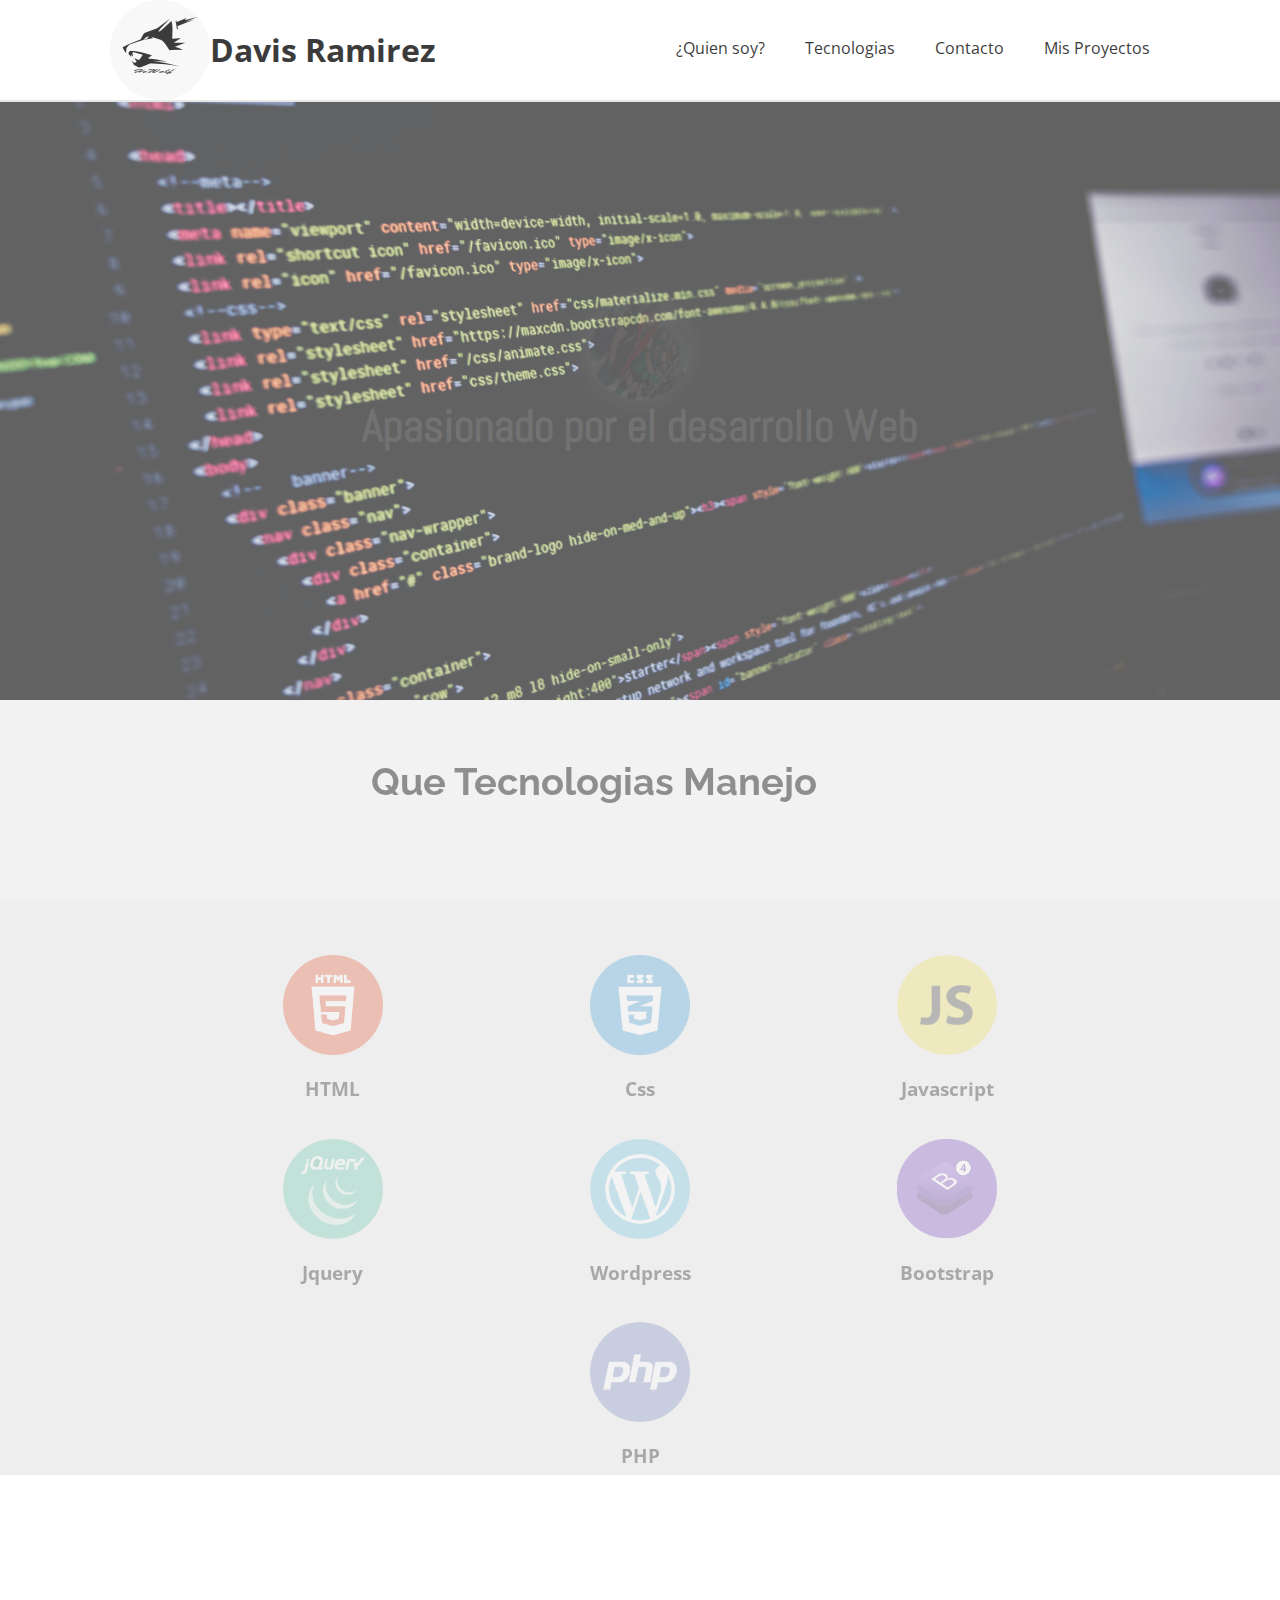
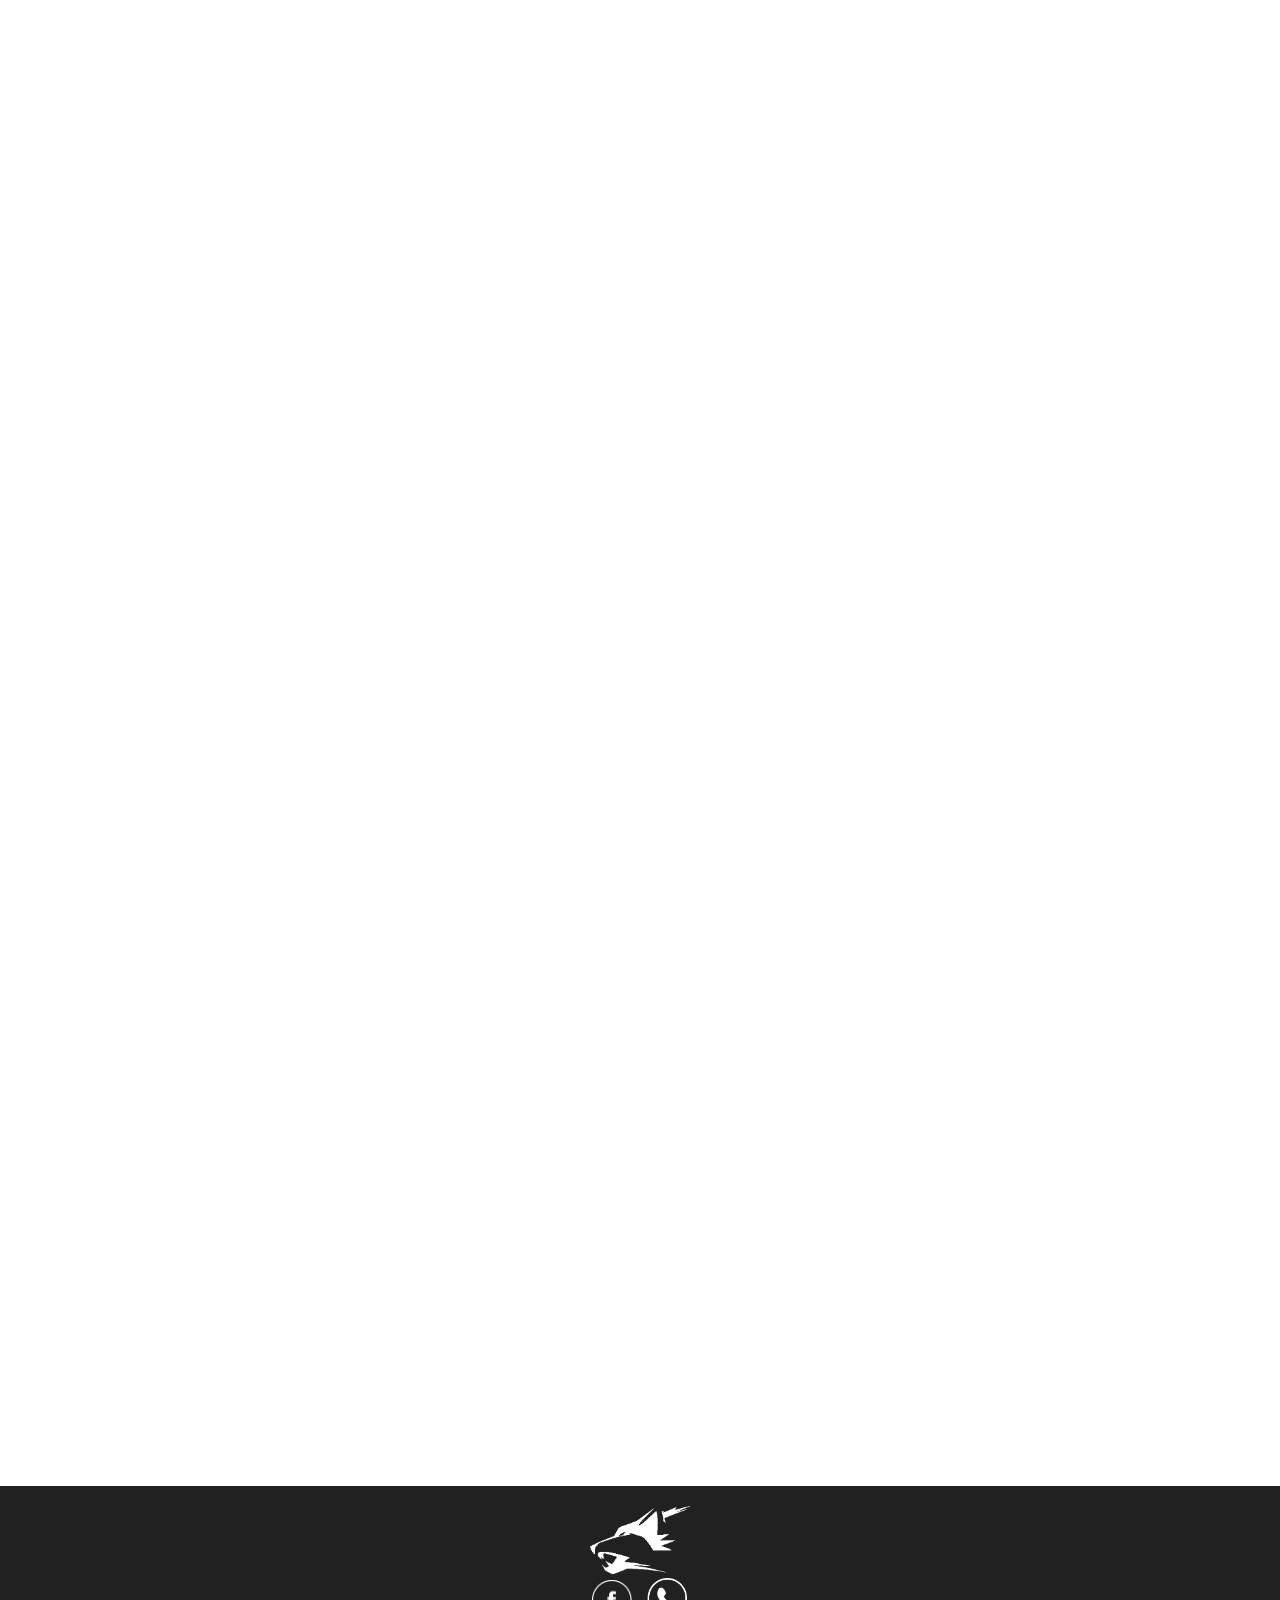
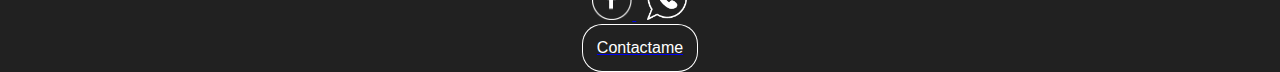
<file: index.html>
<!DOCTYPE html>
<html lang="en">

<head>
    <meta charset="UTF-8">
    <meta name="viewport" content="width=device-width, initial-scale=1.0">
    <meta http-equiv="X-UA-Compatible" content="ie=edge">
    <meta name="title" content="Davis Ramirez , Davis Ramirez yk - Diseñador WEB,Desarrollo WEB">
    <meta name="description" content="soy davis ramirez davis ramirez yk y este es mi portafolio personal, donde muestro mis habilidades para el diseños web y desarrollo web,pagina web oficial de davis ramirez yk davis ramirez">
    <meta name="keywords" content="davisramirezyk,davisramirez,diseño web,desarrollo web,desarrollador front-end,freelancer,desarrollo web cali">
    <meta name="author" content="Davis Ramirez yk">
    <link rel="shorcut icon" type="image" href="img/logo.ico">
    <link rel="stylesheet" href="css/normalize.css">
    <link rel="stylesheet" href="css/styleindex.css">
    <link rel="stylesheet" href="css/sweetalert.css">
    <title>Davis Ramirez - Diseñador y Desarrollador WEB Davis Ramirez yk</title>
    <script src="js/jquery-3.1.0.min.js"></script>
    <script src="js/main.js"></script>
    <script src="js/up.js"></script>
    <script src="js/sweetalert.min.js"></script>
    <script src="js/form.js"></script>
    <script src="js/smooth-scroll.min.js"></script>
    <script src="js/eskju.jquery.scrollflow.js"></script>
    <script>
        var scroll = new SmoothScroll('a[href*="#"]', {
            // Selectors
            ignore: '[data-scroll-ignore]', // Selector for links to ignore (must be a valid CSS selector)
            header: null, // Selector for fixed headers (must be a valid CSS selector)

            // Speed & Easing
            speed: 1300, // Integer. How fast to complete the scroll in milliseconds
            offset:100, // Integer or Function returning an integer. How far to offset the scrolling anchor location in pixels
            easing: 'easeInOutCubic', // Easing pattern to use
            customEasing: function (time) { }, // Function. Custom easing pattern

            // Callback API
            before: function () { }, // Callback to run before scroll
            after: function () { } // Callback to run after scroll
        });

        $(window).on('load', function() { // makes sure the whole site is loaded 
  $('#status').fadeOut(); // will first fade out the loading animation 
  $('#preloader').delay(350).fadeOut('slow'); // will fade out the white DIV that covers the website. 
  $('body').delay(350).css({'overflow':'visible'});
});

    </script>
    
    <!-- Smartsupp Live Chat script -->
<script type="text/javascript">
var _smartsupp = _smartsupp || {};
_smartsupp.key = '014c4790040fe61cc81b191eb0b494913fa66707';
window.smartsupp||(function(d) {
  var s,c,o=smartsupp=function(){ o._.push(arguments)};o._=[];
  s=d.getElementsByTagName('script')[0];c=d.createElement('script');
  c.type='text/javascript';c.charset='utf-8';c.async=true;
  c.src='https://www.smartsuppchat.com/loader.js?';s.parentNode.insertBefore(c,s);
})(document);
</script>

</head>

<body>
        <div id="preloader">
                <div id="status">&nbsp;</div>
              </div>
              
<div id="sfc7agluycktrdpw6ccpfu491xa2j5p1qgx"></div>
<script type="text/javascript" src="https://counter9.freecounter.ovh/private/counter.js?c=7agluycktrdpw6ccpfu491xa2j5p1qgx&down=async" async></script>
<style>
    #sfc7agluycktrdpw6ccpfu491xa2j5p1qgx{
     height:0px;   
    }
    
</style>

              
    <!--Boton Ir Hacia Arriba-->
    <div id="ir-arriba" class="btn-ir-arriba"></div>

    

    <header>
        <!--Logo Y Nombre-->
        <div class="nombre-y-logo">
            <img src="img/logo.jpg" alt="logodavisramirezyk">
            <h1>Davis Ramirez</h1>
        </div>

        <!--Menu Navegacion-->
        <nav>
            <ul>
                <li>
                    <a data-scroll href="#acercademi">¿Quien soy?</a>
                </li>
                <li>
                    <a data-scroll href="#tecno">Tecnologias</a>
                </li>
                <li>
                    <a data-scroll href="#contacto">Contacto</a>
                </li>
                <li>
                    <a data-scroll href="#projects">Mis Proyectos</a>
                </li>
            </ul>
        </nav>
    </header>


    <main>
            <div class="relleno">

                </div>
        <!-- Contenedor Con Imagen Principal De Apertura-->
        <div class="apertura">
            <div class="contenedor-texto" id="aparecertexto">
                
            <div class="texto-principal">
                <div class="imagen-icon">
                    <img src="img/davis.jpg" alt="">
                </div>
                    <h2 >Apasionado por el desarrollo Web</h2>
            </div>
            </div>
            <img src="img/Desarrollo-web.jpg" alt="" height="600px">
        
        </div>

        <!--TECNOLOGIAS-->

        <!--Contenedor Principal Tecnologias-->
        <div class="main-tecno" id="tecno">
            <!--Frase Apertura-->
            <div class="texto-tecno">
                <h2 class="scrollflow -slide-right -opacity" >Que Tecnologias Manejo</h2>
            </div>

            <!--Contenedor Que Agrupa Todos Los Tipos De Tecnologias-->
            <div class="content-tecno scrollflow -slide-top -opacity">

                <!--Primera Tecnologia-->
                <section class="html">
                    <img src="img/html.png" alt="" width="100">
                    <H3>HTML</H3>
                </section>

                <!--Segunda Tecnologia-->
                <section class="css">
                    <img src="img/css.png" alt="" width="100">
                    <H3>Css</H3>
                </section>

                <!--Tercera Tecnologia-->
                <section class="js">
                    <img src="img/js.png" alt="" width="100">
                    <H3>Javascript</H3>
                </section>

                <!--Cuarta Tecnologia-->
                <section class="jquery">
                    <img src="img/jquery.png" alt="" width="100">
                    <H3>Jquery</H3>
                </section>

                <!--Quinta Tecnologia-->
                <section class="wordpress">
                    <img src="img/wp.png" alt="" width="100">
                    <H3>Wordpress</H3>
                </section>

                <!--Sexta Tecnologia-->
                <section class="bootstrap">
                    <img src="img/boot.png" alt="" width="100">
                    <H3>Bootstrap</H3>
                </section>

                <!--Septima Tecnologia-->
                <section class="php">
                    <img src="img/php.png" alt="" width="100">
                    <H3>PHP</H3>
                </section>
            </div>
        </div>

        <!--ACERCA DE MI-->

        <!--Contenedor Principal Acerca De Mi-->
        <div class="main-acercademi scrollflow -slide-right -opacity" id="acercademi">

            <!--Seccion Acerca De Mi-->
            <section class="content-acercademi">
                <article>
                    <h2>Acerca de mi</h2>
                    <div class="descripcion">
                    <p>Mi nombre es <strong>davis santiago ramirez diaz</strong> soy aprendiz sena del programa ADSI en donde desarrolle
                        <b>habilidades</b> y
                        <b> capacidades</b>
                        para el
                        <strong style="color:red;">diseño</strong> y
                        <strong style="color:red;">desarrollo web</strong>.Soy amante a la tecnologia e informatica, Me gusta ir en busca de nuevas
                        <b> ideas</b> que permitan dar solucion a las necesidades de las personas.</p>
                    </div>
                </article>

                <!--Seccion Redes Sociales,Contacto De Acerca De Mi-->
                <div class="social-media">
                    <a href="https://www.facebook.com/davissantiago.ramirezdiaz" target="_blank">
                        <img src="img/fe.png" alt="" width="50">
                    </a>
                    <a href="https://api.whatsapp.com/send?phone=573008165981">
                        <img src="img/wat.png" target="_blank" alt="" width="50">
                    </a>

                    <a href="mailto:davisantiagoramirezdiaz@gmail.com">
                        <img src="img/sd.png" target="_blank" alt="" width="50">
                    </a>
                </div>
            </section>
        </div>

        <!--FORMULARIO DE CONTACTO-->

        <!--Seccion Principal Formulario de Contacto-->
        <section class="main-formulario content-tecno scrollflow -slide-top -opacity" id="contacto">
            <div class="text-form" >
                <h2>Formulario de contacto</h2>
            </div>
            <!--Seccion Formulario-->
            <form action="mail.php" method="post">
                <input type="text" name="nombre" id="nombre" placeholder="Nombre">
                <input type="email" id="correo" name="correo" placeholder="Correo" required>
                <textarea type="text" id="mensaje" name="mensaje" placeholder="Mensaje" required></textarea>
                <input type="submit" value="Enviar" onclick="return validar_form()">
            </form>
        </section>

        <!--MIS PROYECTOS-->

        <!--Contenedor Principal Mis proyectos-->
        <div class="mainprojects" id="projects">
            <!--Contenedor Imagen.gif Del Programador-->
            <div class="content-developer">
                <img class="scrollflow -slide-right -opacity" src="img/8-iloveimg-cropped-iloveimg-cropped.gif" alt="" width="">
            </div>
            <!--Session Principal Mis Proyectos-->
            <section class="content-projects scrollflow -slide-top -opacity">
                <!--Texto de Apertura-->
                <article class="texto-projects">
                    <h2>Mis proyectos</h2>
                </article>
                <!--Contenedor con los tipos Proyectos-->
                <div class="projects">
                    <div class="rel-ab1">
                        <a href="http://senadsibeta.comli.com/" target="_blank">
                            <img src="img/senadsi.PNG" alt="">
                        </a>
                    </div>
                    <div class="rel-ab2">
                        <a href="https://senadsi120.000webhostapp.com/index.html" target="_blank">
                            <img src="img/aves.PNG" alt="">
                        </a>
                    </div>
                    <div class="rel-ab3">
                        <a href="http://davis-piinducol.000webhostapp.com/" target="_blank">
                            <img src="img/pinducol.PNG" alt="">
                        </a>
                    </div>
                </div>
            </section>
        </div>

        <!--PIE DE PAGINA-->

        <footer>
            <!--Contenedor Con El Logo-->
            <div class="footerlogo">
                <img src="img/logo2.png" alt="" width="100">
            </div>
            <!--Contenedor Con Las Redes Sociales-->
            <div class="social-media-footer">
                <a href="https://www.facebook.com/davissantiago.ramirezdiaz" target="_blank">
                    <img src="img/Facebook.png" alt="" width="40">
                </a>
                <a href="https://api.whatsapp.com/send?phone=573008165981">
                    <img src="img/wa.png" alt="" width="40"> </a>
                    <a href="https://api.whatsapp.com/send?phone=573008165981" target="_blank"><button>Contactame</button></a>
            </div>

        </footer>

    </main>

</body>

</html>
</file>
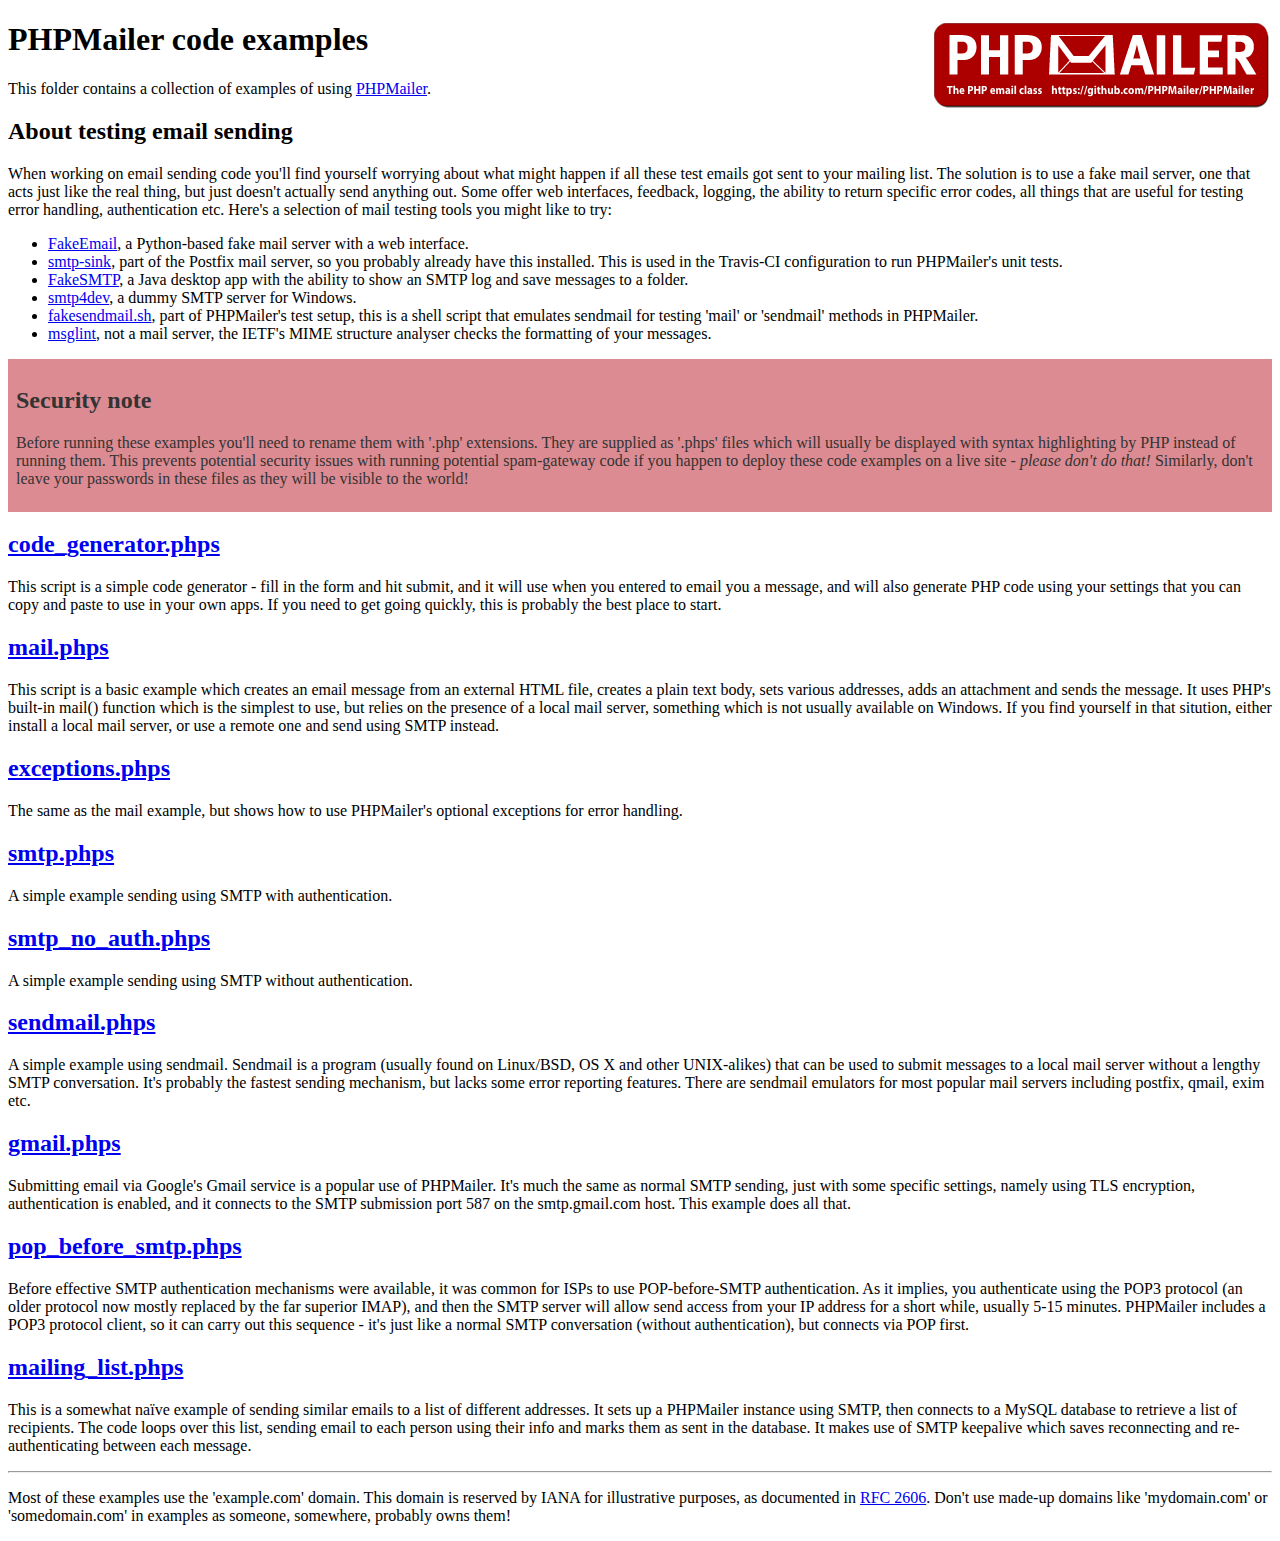
<file: PHPMailer/examples/index.html>
<!DOCTYPE html>
<html>
<head>
	<meta http-equiv="Content-Type" content="text/html; charset=utf-8" />
	<title>PHPMailer Examples</title>
</head>
<body>
<h1>PHPMailer code examples<a href="https://github.com/PHPMailer/PHPMailer"><img src="images/phpmailer.png" style="float:right; border:0;" alt="PHPMailer logo"></a></h1>
<p>This folder contains a collection of examples of using <a href="https://github.com/PHPMailer/PHPMailer">PHPMailer</a>.</p>
<h2>About testing email sending</h2>
<p>When working on email sending code you'll find yourself worrying about what might happen if all these test emails got sent to your mailing list. The solution is to use a fake mail server, one that acts just like the real thing, but just doesn't actually send anything out. Some offer web interfaces, feedback, logging, the ability to return specific error codes, all things that are useful for testing error handling, authentication etc. Here's a selection of mail testing tools you might like to try:</p>
<ul>
  <li><a href="https://github.com/isotoma/FakeEmail">FakeEmail</a>, a Python-based fake mail server with a web interface.</li>
  <li><a href="http://www.postfix.org/smtp-sink.1.html">smtp-sink</a>, part of the Postfix mail server, so you probably already have this installed. This is used in the Travis-CI configuration to run PHPMailer's unit tests.</li>
  <li><a href="https://github.com/Nilhcem/FakeSMTP">FakeSMTP</a>, a Java desktop app with the ability to show an SMTP log and save messages to a folder.</li>
  <li><a href="http://smtp4dev.codeplex.com">smtp4dev</a>, a dummy SMTP server for Windows.</li>
  <li><a href="https://github.com/PHPMailer/PHPMailer/blob/master/test/fakesendmail.sh">fakesendmail.sh</a>, part of PHPMailer's test setup, this is a shell script that emulates sendmail for testing 'mail' or 'sendmail' methods in PHPMailer.</li>
  <li><a href="http://tools.ietf.org/tools/msglint/">msglint</a>, not a mail server, the IETF's MIME structure analyser checks the formatting of your messages.</li>
</ul>
<div style="padding: 8px; color: #333333; background-color: #dc8b92">
<h2>Security note</h2>
<p>Before running these examples you'll need to rename them with '.php' extensions. They are supplied as '.phps' files which will usually be displayed with syntax highlighting by PHP instead of running them. This prevents potential security issues with running potential spam-gateway code if you happen to deploy these code examples on a live site - <em>please don't do that!</em> Similarly, don't leave your passwords in these files as they will be visible to the world!</p>
</div>
<h2><a href="code_generator.phps">code_generator.phps</a></h2>
<p>This script is a simple code generator - fill in the form and hit submit, and it will use when you entered to email you a message, and will also generate PHP code using your settings that you can copy and paste to use in your own apps. If you need to get going quickly, this is probably the best place to start.</p>
<h2><a href="mail.phps">mail.phps</a></h2>
<p>This script is a basic example which creates an email message from an external HTML file, creates a plain text body, sets various addresses, adds an attachment and sends the message. It uses PHP's built-in mail() function which is the simplest to use, but relies on the presence of a local mail server, something which is not usually available on Windows. If you find yourself in that sitution, either install a local mail server, or use a remote one and send using SMTP instead.</p>
<h2><a href="exceptions.phps">exceptions.phps</a></h2>
<p>The same as the mail example, but shows how to use PHPMailer's optional exceptions for error handling.</p>
<h2><a href="smtp.phps">smtp.phps</a></h2>
<p>A simple example sending using SMTP with authentication.</p>
<h2><a href="smtp_no_auth.phps">smtp_no_auth.phps</a></h2>
<p>A simple example sending using SMTP without authentication.</p>
<h2><a href="sendmail.phps">sendmail.phps</a></h2>
<p>A simple example using sendmail. Sendmail is a program (usually found on Linux/BSD, OS X and other UNIX-alikes) that can be used to submit messages to a local mail server without a lengthy SMTP conversation. It's probably the fastest sending mechanism, but lacks some error reporting features. There are sendmail emulators for most popular mail servers including postfix, qmail, exim etc.</p>
<h2><a href="gmail.phps">gmail.phps</a></h2>
<p>Submitting email via Google's Gmail service is a popular use of PHPMailer. It's much the same as normal SMTP sending, just with some specific settings, namely using TLS encryption, authentication is enabled, and it connects to the SMTP submission port 587 on the smtp.gmail.com host. This example does all that.</p>
<h2><a href="pop_before_smtp.phps">pop_before_smtp.phps</a></h2>
<p>Before effective SMTP authentication mechanisms were available, it was common for ISPs to use POP-before-SMTP authentication. As it implies, you authenticate using the POP3 protocol (an older protocol now mostly replaced by the far superior IMAP), and then the SMTP server will allow send access from your IP address for a short while, usually 5-15 minutes. PHPMailer includes a POP3 protocol client, so it can carry out this sequence - it's just like a normal SMTP conversation (without authentication), but connects via POP first.</p>
<h2><a href="mailing_list.phps">mailing_list.phps</a></h2>
<p>This is a somewhat naïve example of sending similar emails to a list of different addresses. It sets up a PHPMailer instance using SMTP, then connects to a MySQL database to retrieve a list of recipients. The code loops over this list, sending email to each person using their info and marks them as sent in the database. It makes use of SMTP keepalive which saves reconnecting and re-authenticating between each message.</p>
<hr>
<p>Most of these examples use the 'example.com' domain. This domain is reserved by IANA for illustrative purposes, as documented in <a href="http://tools.ietf.org/html/rfc2606">RFC 2606</a>. Don't use made-up domains like 'mydomain.com' or 'somedomain.com' in examples as someone, somewhere, probably owns them!</p>
</body>
</html>
</file>
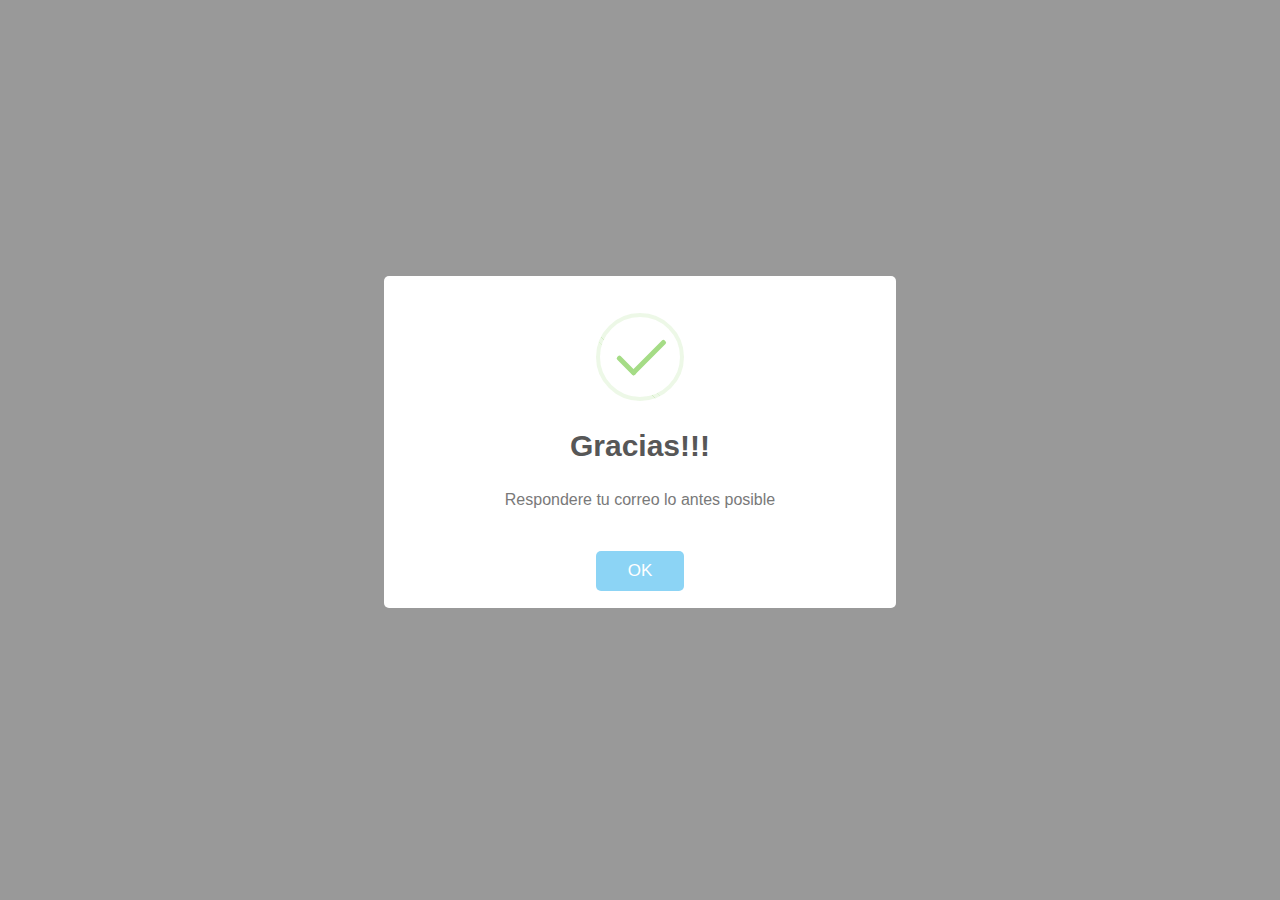
<file: Mensaje.html>
<!DOCTYPE html>
<html lang="en">
<head>
    <meta charset="UTF-8">
    <meta name="viewport" content="width=device-width, initial-scale=1.0">
    <meta http-equiv="X-UA-Compatible" content="ie=edge">
    <link rel="stylesheet" type="text/css" href="css/sweetalert.css">
<script type="text/javascript"  src="js/sweetalert.min.js"></script>
    <title>Envio exitoso</title>

</head>
<body>
        <script type="text/javascript">
	
            swal('Gracias!!!','Respondere tu correo lo antes posible','success');
        </script>
        
        <script type="text/javascript">
        function redireccionar(){
          window.location="index.html";
        } 
        setTimeout ("redireccionar()", 2000); //tiempo expresado en milisegundos
        </script>
</body>
</html>
</file>
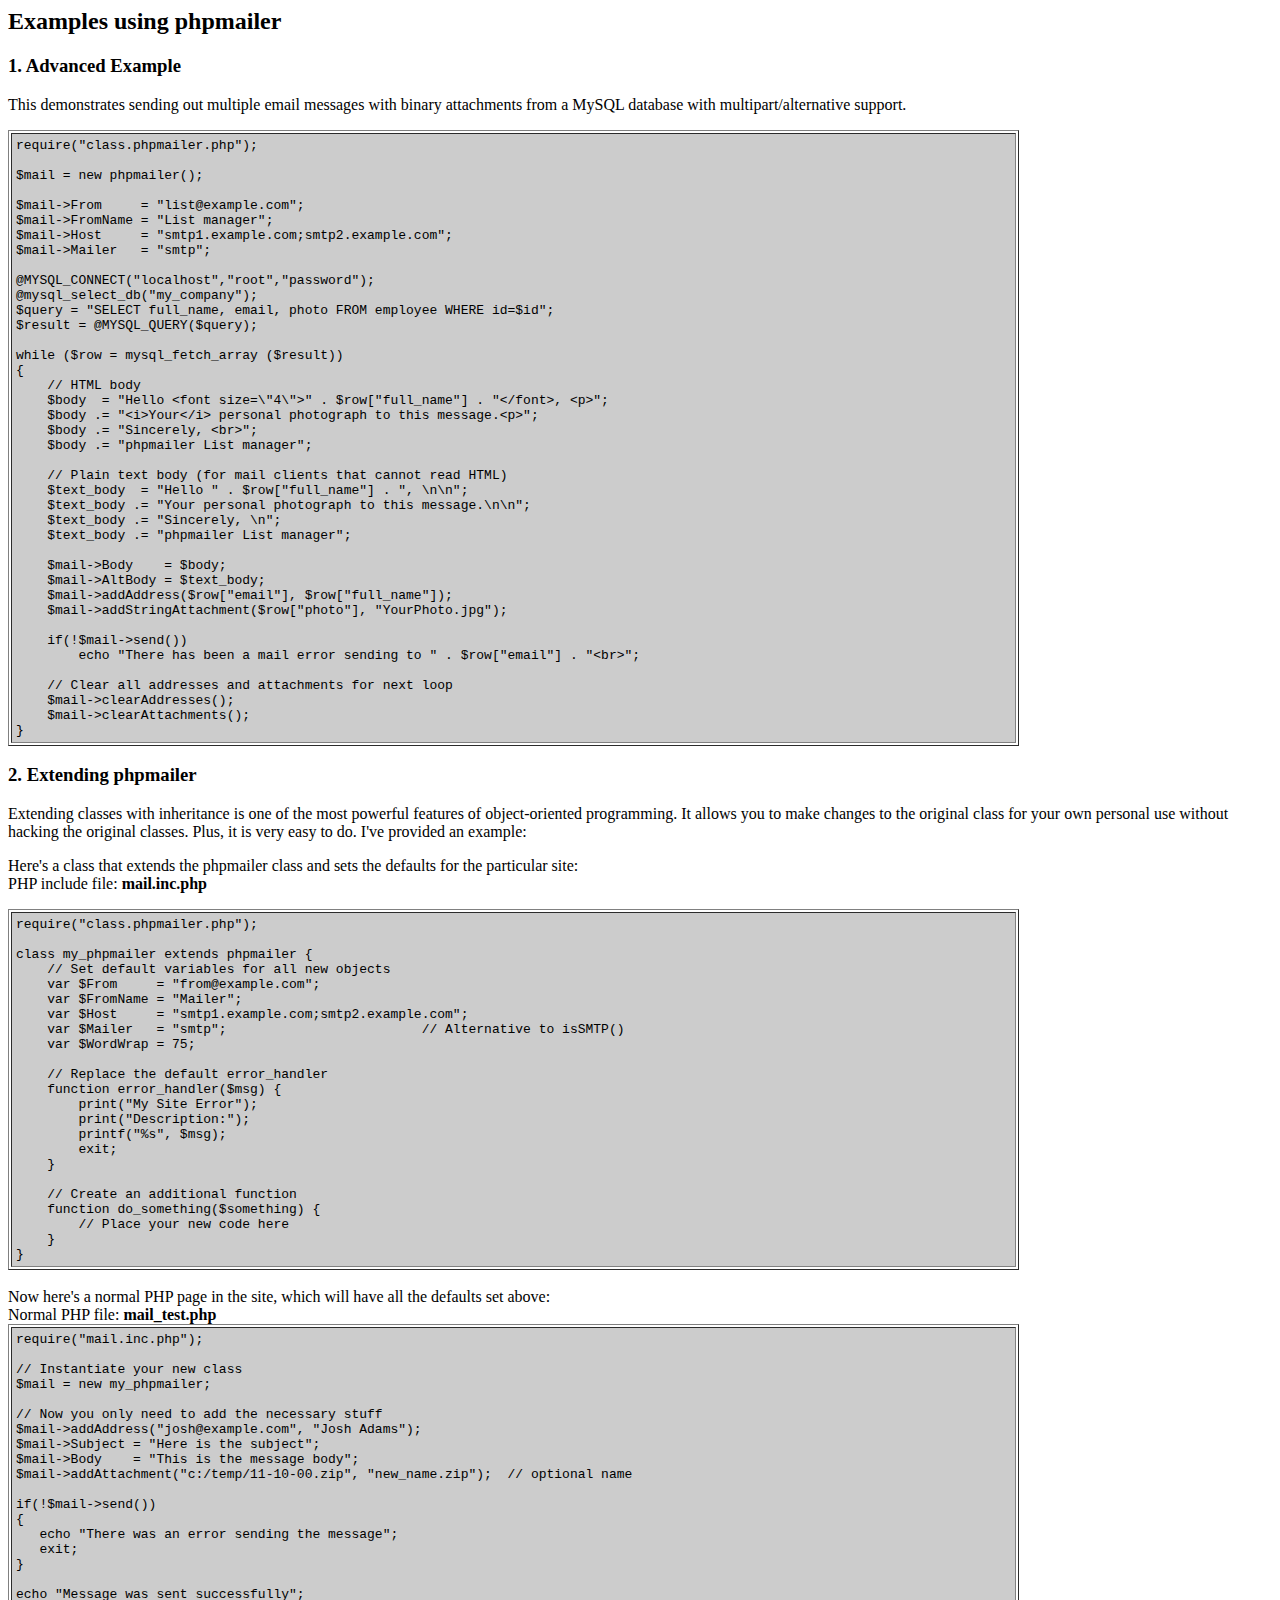
<file: PHPMailer/docs/extending.html>
<html>
<head>
<title>Examples using phpmailer</title>
</head>

<body bgcolor="#FFFFFF">

<h2>Examples using phpmailer</h2>

<h3>1. Advanced Example</h3>
<p>

This demonstrates sending out multiple email messages with binary attachments
from a MySQL database with multipart/alternative support.<p>
<table cellpadding="4" border="1" width="80%">
<tr>
<td bgcolor="#CCCCCC">
<pre>
require("class.phpmailer.php");

$mail = new phpmailer();

$mail->From     = "list@example.com";
$mail->FromName = "List manager";
$mail->Host     = "smtp1.example.com;smtp2.example.com";
$mail->Mailer   = "smtp";

@MYSQL_CONNECT("localhost","root","password");
@mysql_select_db("my_company");
$query = "SELECT full_name, email, photo FROM employee WHERE id=$id";
$result = @MYSQL_QUERY($query);

while ($row = mysql_fetch_array ($result))
{
    // HTML body
    $body  = "Hello &lt;font size=\"4\"&gt;" . $row["full_name"] . "&lt;/font&gt;, &lt;p&gt;";
    $body .= "&lt;i&gt;Your&lt;/i&gt; personal photograph to this message.&lt;p&gt;";
    $body .= "Sincerely, &lt;br&gt;";
    $body .= "phpmailer List manager";

    // Plain text body (for mail clients that cannot read HTML)
    $text_body  = "Hello " . $row["full_name"] . ", \n\n";
    $text_body .= "Your personal photograph to this message.\n\n";
    $text_body .= "Sincerely, \n";
    $text_body .= "phpmailer List manager";

    $mail->Body    = $body;
    $mail->AltBody = $text_body;
    $mail->addAddress($row["email"], $row["full_name"]);
    $mail->addStringAttachment($row["photo"], "YourPhoto.jpg");

    if(!$mail->send())
        echo "There has been a mail error sending to " . $row["email"] . "&lt;br&gt;";

    // Clear all addresses and attachments for next loop
    $mail->clearAddresses();
    $mail->clearAttachments();
}
</pre>
</td>
</tr>
</table>
<p>

<h3>2. Extending phpmailer</h3>
<p>

Extending classes with inheritance is one of the most
powerful features of object-oriented
programming.  It allows you to make changes to the
original class for your
own personal use without hacking the original
classes.  Plus, it is very
easy to do. I've provided an example:

<p>
Here's a class that extends the phpmailer class and sets the defaults
for the particular site:<br>
PHP include file: <b>mail.inc.php</b>
<p>

<table cellpadding="4" border="1" width="80%">
<tr>
<td bgcolor="#CCCCCC">
<pre>
require("class.phpmailer.php");

class my_phpmailer extends phpmailer {
    // Set default variables for all new objects
    var $From     = "from@example.com";
    var $FromName = "Mailer";
    var $Host     = "smtp1.example.com;smtp2.example.com";
    var $Mailer   = "smtp";                         // Alternative to isSMTP()
    var $WordWrap = 75;

    // Replace the default error_handler
    function error_handler($msg) {
        print("My Site Error");
        print("Description:");
        printf("%s", $msg);
        exit;
    }

    // Create an additional function
    function do_something($something) {
        // Place your new code here
    }
}
</pre>
</td>
</tr>
</table>
<br>

Now here's a normal PHP page in the site, which will have all the defaults set above:<br>
Normal PHP file: <b>mail_test.php</b>

<table cellpadding="4" border="1" width="80%">
<tr>
<td bgcolor="#CCCCCC">
<pre>
require("mail.inc.php");

// Instantiate your new class
$mail = new my_phpmailer;

// Now you only need to add the necessary stuff
$mail->addAddress("josh@example.com", "Josh Adams");
$mail->Subject = "Here is the subject";
$mail->Body    = "This is the message body";
$mail->addAttachment("c:/temp/11-10-00.zip", "new_name.zip");  // optional name

if(!$mail->send())
{
   echo "There was an error sending the message";
   exit;
}

echo "Message was sent successfully";
</pre>
</td>
</tr>
</table>
</body>
</html>
</file>
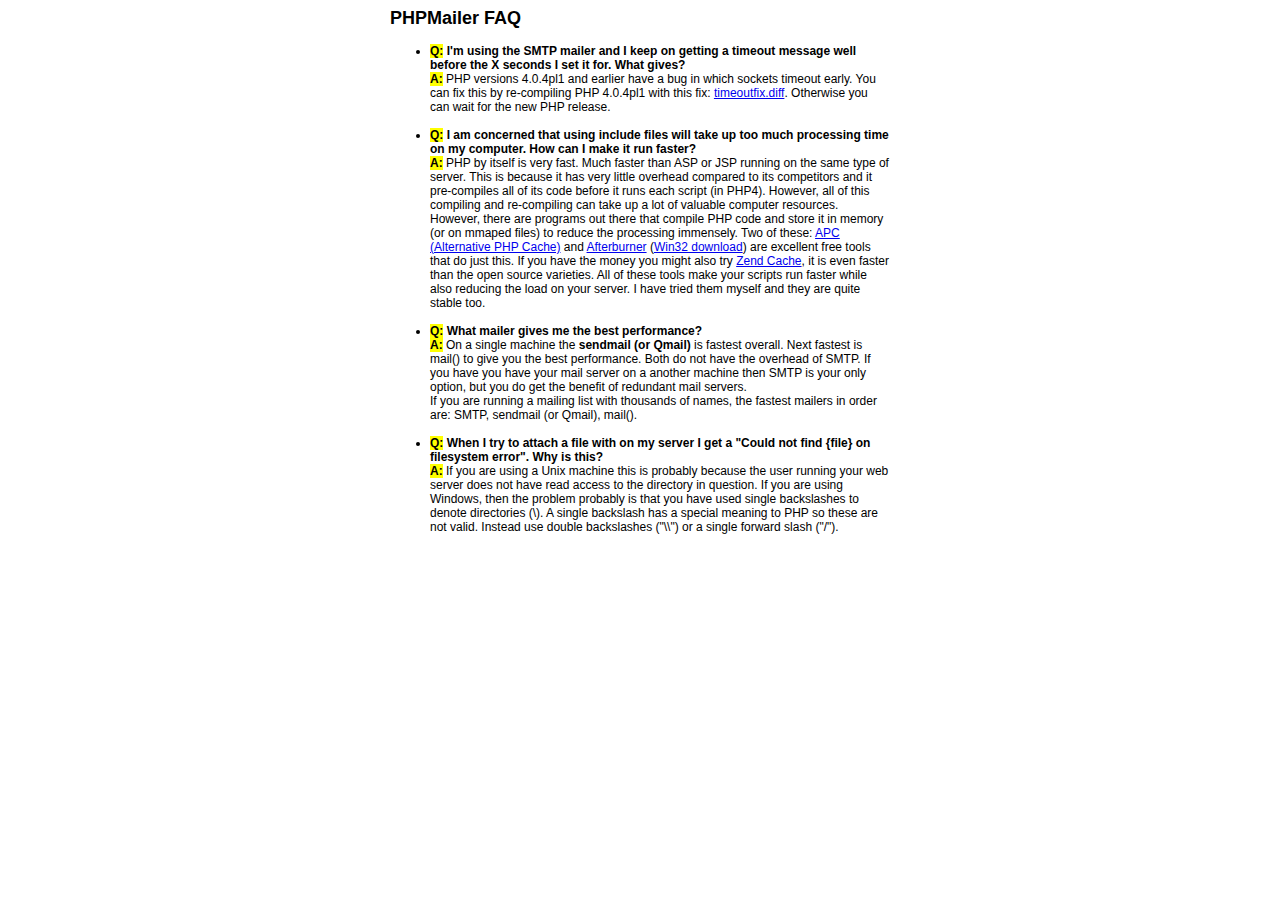
<file: PHPMailer/docs/faq.html>
﻿<html>
<head>
<title>PHPMailer FAQ</title>
<style>
body, p {
  font-family: Arial, Helvetica, sans-serif;
  font-size: 12px;
}
div.width {
  width: 500px;
  text-align: left;
}
</style>
</head>
<body bgcolor="#FFFFFF">
<center>
<div class="width">
<h2>PHPMailer FAQ</h2>
<ul>

  <li><b style="background-color: #FFFF00">Q:</b> <b>I&#039;m using the SMTP mailer and I keep on getting a timeout message
  well before the X seconds I set it for.  What gives?</b><br />
  <b style="background-color: #FFFF00">A:</b> PHP versions 4.0.4pl1 and earlier have a bug in which sockets timeout
  early.  You can fix this by re-compiling PHP 4.0.4pl1 with this fix:
  <a href="timeoutfix.diff">timeoutfix.diff</a>. Otherwise you can wait for the new PHP release.<br /><br /></li>

  <li><b style="background-color: #FFFF00">Q:</b> <b>I am concerned that using include files will take up too much
  processing time on my computer.  How can I make it run faster?</b><br />
  <b style="background-color: #FFFF00">A:</b>  PHP by itself is very fast.  Much faster than ASP or JSP running on
  the same type of server.  This is because it has very little overhead compared
  to its competitors and it pre-compiles all of
  its code before it runs each script (in PHP4).  However, all of
  this compiling and re-compiling can take up a lot of valuable
  computer resources.  However, there are programs out there that compile
  PHP code and store it in memory (or on mmaped files) to reduce the
  processing immensely.  Two of these: <a href="http://apc.communityconnect.com">APC
  (Alternative PHP Cache)</a> and <a href="http://bwcache.bware.it/index.htm">Afterburner</a>
  (<a href="http://www.mm4.de/php4win/mod_php4_win32/">Win32 download</a>)
  are excellent free tools that do just this.  If you have the money
  you might also try <a href="http://www.zend.com">Zend Cache</a>, it is
  even faster than the open source varieties.  All of these tools make your
  scripts run faster while also reducing the load on your server. I have tried
  them myself and they are quite stable too.<br /><br /></li>

  <li><b style="background-color: #FFFF00">Q:</b> <b>What mailer gives me the best performance?</b><br />
  <b style="background-color: #FFFF00">A:</b> On a single machine the <b>sendmail (or Qmail)</b> is fastest overall.
  Next fastest is mail() to give you the best performance. Both do not have the overhead of SMTP.
  If you have you have your mail server on a another machine then
  SMTP is your only option, but you do get the benefit of redundant mail servers.<br />
  If you are running a mailing list with thousands of names, the fastest mailers in order are: SMTP, sendmail (or Qmail), mail().<br /><br /></li>

  <li><b style="background-color: #FFFF00">Q:</b> <b>When I try to attach a file with on my server I get a
  "Could not find {file} on filesystem error".  Why is this?</b><br />
  <b style="background-color: #FFFF00">A:</b> If you are using a Unix machine this is probably because the user
  running your web server does not have read access to the directory in question.  If you are using Windows,
  then the problem probably is that you have used single backslashes to denote directories (\).
  A single backslash has a special meaning to PHP so these are not
  valid.  Instead use double backslashes ("\\") or a single forward
  slash ("/").<br /><br /></li>

</ul>

</div>
</center>

</body>
</html>
</file>
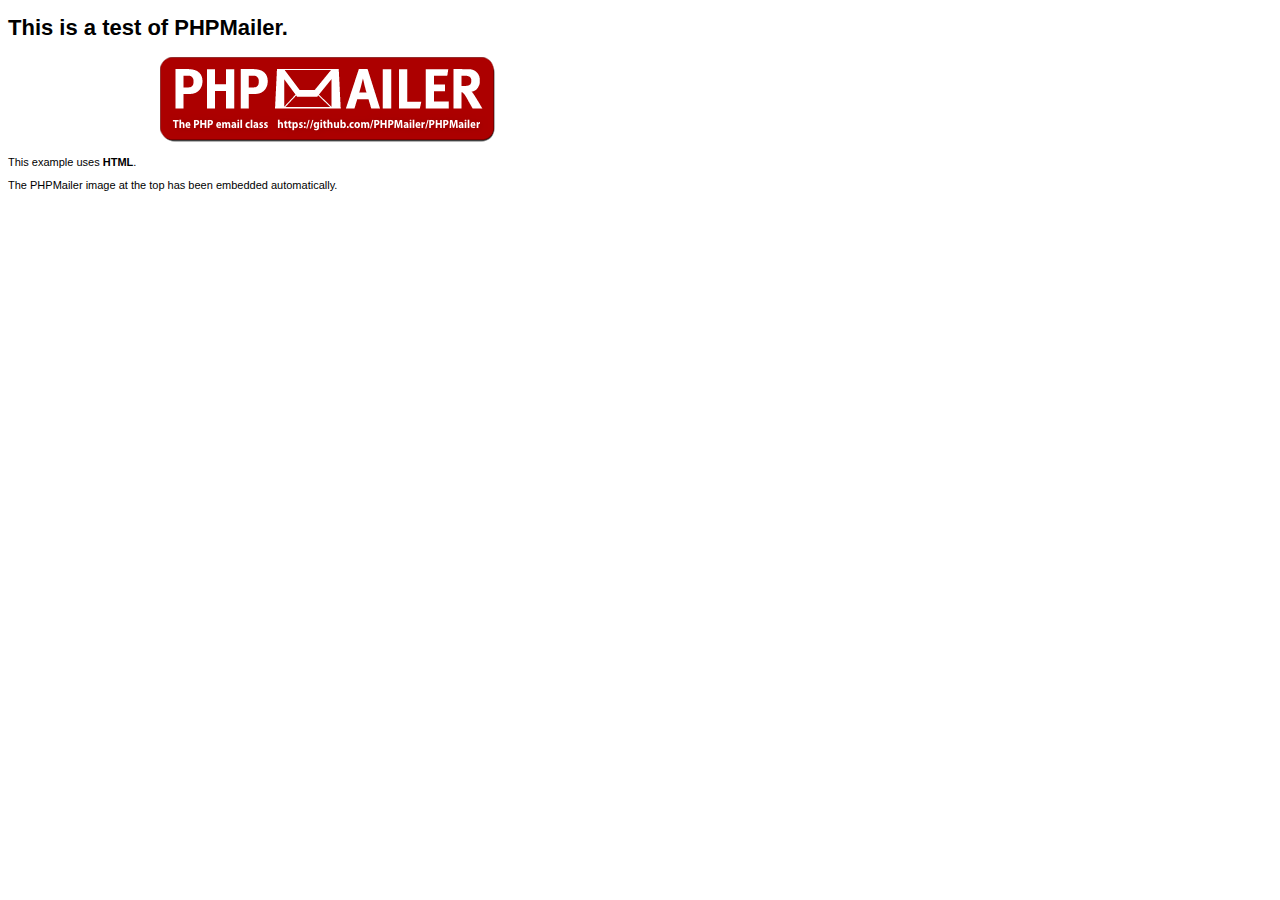
<file: PHPMailer/examples/contents.html>
<!DOCTYPE HTML PUBLIC "-//W3C//DTD HTML 4.01 Transitional//EN" "http://www.w3.org/TR/html4/loose.dtd">
<html>
<head>
  <meta http-equiv="Content-Type" content="text/html; charset=utf-8">
  <title>PHPMailer Test</title>
</head>
<body>
  <div style="width: 640px; font-family: Arial, Helvetica, sans-serif; font-size: 11px;">
    <h1>This is a test of PHPMailer.</h1>
    <div align="center">
      <a href="https://github.com/PHPMailer/PHPMailer/"><img src="images/phpmailer.png" height="90" width="340" alt="PHPMailer rocks"></a>
    </div>
    <p>This example uses <strong>HTML</strong>.</p>
    <p>The PHPMailer image at the top has been embedded automatically.</p>
  </div>
</body>
</html>
</file>
<file: css/styleindex.css>
@import url('https://fonts.googleapis.com/css?family=Open+Sans');
@import url('https://fonts.googleapis.com/css?family=Open+Sans:600');
@import url('https://fonts.googleapis.com/css?family=Raleway:100');
@import url('https://fonts.googleapis.com/css?family=Abel');
/*------BOTON IR HACIA ARRIBA--------*/

/*--------------ABRE--------------*/

#preloader {
    position: fixed;
    top: 0;
    left: 0;
    right: 0;
    bottom: 0;
    background-color: #fff;
    /* change if the mask should have another color then white */
    z-index: 3000;
    /* makes sure it stays on top */
}

#status {
    width: 200px;
    height: 200px;
    position: absolute;
    left: 50%;
    /* centers the loading animation horizontally one the screen */
    top: 50%;
    /* centers the loading animation vertically one the screen */
    background-image: url("../img/pre.gif");
    /* path to your loading animation */
    background-repeat: no-repeat;
    background-position: center;
    margin: -100px 0 0 -100px;
    /* is width and height divided by two */
}

.btn-ir-arriba {
    bottom: 40px;
    right: 0px;
    position: fixed;
    background: url("../img/uo.png");
    width: 70px;
    height: 70px;
    margin: 10px auto;
    background-size: cover;
    cursor: pointer;
   
}


/*--------------CIERRA--------------*/

/*------BOTON IR HACIA ARRIBA--------*/

/*------INFORMACION NUMERO DE CELULAR--------*/

/*--------------ABRE--------------*/

.info-celular {
    position: fixed;
    font-family: 'Open Sans', sans-serif;
    font-size: 12px;
    background: rgba(33, 33, 33, 1);
    color: white;
    border-radius: 0px 22px 22px 0px;
    padding: 10px 4px;
    margin-top: 250px;
    top: 10;
    z-index: 2000;
    text-align: center;
}

/*--------------CIERRA--------------*/

/*------INFORMACION NUMERO DE CELULAR--------*/

/*------MENU DE NAVEGACION--------*/

/*--------------ABRE--------------*/

.nombre-y-logo {
    display: flex;
    flex-wrap: wrap;
}

.nombre-y-logo img {
    width: 100px;
    height: 100px;
    border-radius: 100%;
    margin: 0px;
    padding: 0px;
    vertical-align: top;
}

.nombre-y-logo h1 {
    font-family: 'Open Sans', sans-serif;
    align-self: center;
}

header {
    position: fixed;
    width: 100%;
    top: 0;
    display: flex;
    justify-content: space-around;
    flex-wrap: wrap;
    z-index: 2000;
    background: white;
    border-bottom: 2px solid rgba(224, 224, 224, 1);
}

header nav {
    align-self: center;
}

header nav ul {
    display: flex;
    list-style: none;
    padding: 0px;
    flex-wrap: wrap;
}

header nav ul li {
    padding: 10px;
}

header nav ul li a {
    padding: 10px 10px;
    color: black;
    text-decoration: none;
    font-family: 'Open Sans', sans-serif;
    margin-bottom: 10px;
}
header nav ul li::after{
    display: block;
    content:"";
    width: 0%;
    margin:auto;
    height:2.6px;
    background: red;
    transition: 300ms all;
}
header nav ul li:hover:after{
    display: block;
    content:"";
    width: 45%;
    margin:auto;
    height:2px;

    background: red;

}

/* header nav ul li a:hover {
    border-radius: 25px;
    color: white;
    background: rgba(38, 50, 56, 1);
} */

/*-------------CIERRA-------------*/

/*------MENU DE NAVEGACION--------*/

.relleno {
    height: 100px;
}

/*------IMAGEN DE APERTURA O PRESENTACION--------*/

/*-------------ABRE-------------*/

.apertura {
    width: 100%;
}

.apertura img {
    width: 100%;
    background-attachment: fixed;
    vertical-align: top;
}

.contenedor-texto {
    display: flex;
    justify-content: center;
    position: relative;
    width: 80%;
    margin: 0 auto;
}

.texto-principal {
    margin: 200px auto 0px auto;
    position: absolute;
    text-align: center;
}

.texto-principal h2 {
    margin: 0 auto;
    color: white;
    font-family: 'Abel', sans-serif;
    font-size: 45px;
}

.texto-principal .imagen-icon {
    align-self: center;
    margin: 0 auto;
    text-align: center;
    width: 30%;
}

.texto-principal .imagen-icon img {
    width: 100px;
    height: 100px;
    border-radius: 100%;
    box-shadow: -1px 0px 30px rgba(250, 250, 250, 1);
}

/*-------------CIERRA-------------*/

/*------IMAGEN DE APERTURA O PRESENTACION--------*/

/*------TECNOLOGIAS--------*/

/*-----------ABRE----------*/

.main-tecno {
    display: flex;
    flex-wrap: wrap;
    justify-content: center;
    background: rgba(238, 238, 238, 1);
    padding-bottom: 60px;
}

.main-tecno .texto-tecno {
    font-family: 'Raleway', sans-serif;
    font-size: 25px;
    text-align: center;
    margin: 30px 0px;
}

.main-tecno .content-tecno {
    display: flex;
    width: 80%;
    justify-content: center;
    flex-wrap: wrap;
}

.html, .css, .js, .jquery, .wordpress, .bootstrap, .php {
    box-sizing: content-box;
    margin-top: 20px;
    text-align: center;
    width: 30%;
}

.html h3, .css h3, .js h3, .jquery h3, .wordpress h3, .bootstrap h3, .php h3 {
    font-family: 'Open Sans', sans-serif;
}

/*---------CIERRA---------*/

/*------TECNOLOGIAS--------*/

/*----------ACERCA DE MI-----------*/

/*-------------ABRE-------------*/

.main-acercademi {
    background: url("../img/hola-min.png");
    height: 500px;
    background-position: center center;
    background-repeat: no-repeat;
    background-size: cover;
    display: flex;
    height: auto;
}

.main-acercademi .content-acercademi {
    width: 100%;
    padding: 60px 80px;
    color: rgba(250, 250, 250, 1);
    margin: 80px auto;
}

.main-acercademi .content-acercademi h2 {
    font-family: 'Open Sans', sans-serif;
    font-size: 55px;
    text-shadow: 3px 1px 4px rgba(150, 150, 150, 0.76);
    margin: 0 auto;
}

.main-acercademi .content-acercademi .descripcion {
    width: 50%;
    font-family: 'Open Sans', sans-serif;
    font-size: 18px;
    color: rgba(33, 33, 33, 1);
    text-shadow: 3px 1px 30px rgba(97, 97, 97, 1);
    line-height: 27px;
}

.main-acercademi .content-acercademi .social-media {
    margin-top: 20px;
}

/*-------------CIERRA-------------*/

/*----------ACERCA DE MI-----------*/

/*-------FORMULARIO--------*/

/*--------ABRE--------*/

.main-formulario {
    display: flex;
    margin: 0px auto;
    justify-content: center;
    flex-wrap: wrap;
    width: 90%;
    margin-top: 60px;
}

.main-formulario .text-form {
    font-family: 'Raleway', sans-serif;
    font-size: 20px;
    width: 100%;
    text-align: center;
    margin: 30px auto 50px auto;
}

form {
    width: 60%;
}

form input[type="text"], form input[type="email"] {
    width: 49%;
    box-sizing: border-box;
    margin-bottom: 15px;
    padding: 20px 20px;
    border: 1.5px solid rgba(33, 33, 33, 1);
    border-radius: 5px;
    color: #a4a4a4;
}

form input[type="text"]:focus, form input[type="email"]:focus, form textarea:focus {
    background: rgba(236, 239, 241, 0.4);
    border: 1.5px solid rgba(33, 33, 33, 1);
    color: black;
}

form textarea {
    width: 98.5%;
    box-sizing: border-box;
    margin-bottom: 15px;
    padding: 20px 20px;
    border: 1.5px solid rgba(33, 33, 33, 1);
    border-radius: 5px;
    min-width: 98.5%;
    max-width: 97.5%;
    min-height: 100px;
    max-height: 150px;
    color: #a4a4a4;
}

form input[type="submit"] {
    margin: 0 auto;
    display: block;
    padding: 15px 35px;
    border: none;
    background: rgba(33, 33, 33, 1);
    cursor: pointer;
    color: white;
    transition: 200ms all;
}

form input[type="submit"]:hover {
    box-sizing: border-box;
    background: rgba(0, 0, 0, 0);
    color: rgba(33, 33, 33, 1);
    box-shadow: inset 0 0 0 2px rgba(33, 33, 33, 1);
}

/*---------CIERRA----------*/

/*-------FORMULARIO--------*/

/*-------PIE DE PAGINA-----*/

/*----------Abre-----------*/

footer {
    display: flex;
    flex-direction: column;
    flex-wrap: wrap;
    background: rgba(33, 33, 33, 1);
    height: auto;
}

footer .derechos {
    width: 100%;
    margin-top: 20px;
    text-align: center;
    padding-top: 10px;
    padding-bottom: 10px;
    height: auto;
    background: rgba(38, 50, 56, 1);
    align-self: flex-end;
    font-family: 'Open Sans', sans-serif;
    color: white;
}

.footerlogo {
    margin: 20px auto 0px auto;
}

.footerlogo img {
    text-align: center;
}

.social-media-footer img:first-child {
    margin-left: 9%;
}

.social-media-footer {
    margin: 0 auto;
}

.social-media-footer button {
    display: block;
    margin: auto;
    padding: 15px 15px;
    border: none;
    background: transparent;
    cursor: pointer;
    color: white;
    border-radius: 20px;
    box-shadow: inset 0 0 0 1px white;
}

/*----------Cierra---------*/

/*-------PIE DE PAGINA-----*/

.mainprojects {
    display: flex;
    justify-content: center;
    margin: 120px auto;
    flex-wrap: wrap;
    width: 90%;
}

.content-developer {
    width: 35%;
}

.content-developer img {
    padding-top: 50px;
    width: 100%;
}

.projects {
    display: flex;
    justify-content: space-between;
    width: 90%;
    flex-wrap: wrap;
    margin: 0 auto;
}

.texto-projects h2 {
    font-family: 'Open Sans', sans-serif;
    font-size: 35px;
    text-align: center;
}

.content-projects {
    width: 65%;
    margin: 0 auto;
}

.content-projects img {
    width: 100%;
    height: 150px;
    cursor: pointer;
}

.content-projects .rel-ab1, .content-projects .rel-ab2, .content-projects .rel-ab3 {
    position: relative;
    width: 31%;
}

.content-projects .rel-ab1::before {
    position: absolute;
    bottom: 0;
    text-align: center;
    content: "Senadsi";
    width: 100%;
    height: 40px;
    padding-top: 20px;
    color: white;
    font-weight: bold;
    font-family: 'Open Sans', sans-serif;
    background: rgba(33, 33, 33, 0.4);
    cursor: pointer;
}

.content-projects .rel-ab2::before {
    position: absolute;
    bottom: 0;
    text-align: center;
    content: "Avesmontebello";
    width: 100%;
    height: 40px;
    padding-top: 20px;
    color: white;
    font-weight: bold;
    font-family: 'Open Sans', sans-serif;
    background: rgba(33, 33, 33, 0.5);
    cursor: pointer;
}

.content-projects .rel-ab3::before {
    position: absolute;
    bottom: 0;
    text-align: center;
    content: "Piinducol";
    width: 100%;
    height: 40px;
    padding-top: 20px;
    color: white;
    font-weight: bold;
    font-family: 'Open Sans', sans-serif;
    background: rgba(33, 33, 33, 0.5);
    cursor: pointer;
}

@media (max-width: 878px) {
    header nav {
        width: 100%;
    }
    header nav ul {
        justify-content: center;
        margin-bottom: 10px;
    }
    .content-projects {
        width: 100%;
    }
    .skill1, .skill2, .skill3, .skill4, .skill5, .skill6, .skill7 {
        width: 50%;
    }
    form {
        width: 80%;
    }
    .main-acercademi .content-acercademi .descripcion {
        width: 70%;
    }
    .projects {
        width: 100%;
    }
    .content-developer {
        width: 60%;
    }
    .contenedor-img .rel-ab1, .contenedor-img .rel-ab2, .contenedor-img .rel-ab3 {
        position: relative;
        width: 50%;
    }
    .relleno {
        height: 165px;
    }

    .info-celular {
        position: fixed;
        font-size: 10px;
        background: rgba(33, 33, 33, 1);
        color: white;
        border-radius: 0px 22px 22px 0px;
        padding: 5px 3px;
        bottom:0;
        left: 0;
        z-index: 6000;
        text-align: center;
    }
}

@media (max-width: 702px) {
    .html, .css, .js, .jquery, .wordpress, .bootstrap, .php {
        width: 50%;
    }
}

@media (max-width: 505px) {
    .relleno {
        height: 205px;
    }
}

@media (max-width: 482px) {
    .relleno {
        height: 185px;
    }
    .acercademi .contenido {
        width: 100%;
        padding: 60px 10px;
        color: rgba(250, 250, 250, 1);
    }
    .acercademi .contenido h2 {
        font-size: 45px;
        text-align: center;
    }
    .content-skills .texto-info {
        margin: 0px 0px;
    }
    .content-skills .texto-info h2 {
        margin-top: 150px;
    }
    .content-developer {
        width: 90%;
    }
    .main-acercademi .content-acercademi {
        padding: 10px 20px;
    }
    .main-acercademi .content-acercademi h2 {
        text-align: left;
        font-size: 40px;
    }
    .main-acercademi .content-acercademi .descripcion {
        width: 100%;
        font-size: 16px;
    }
    .main-acercademi .content-acercademi .social-media {
        text-align: center;
    }
    .main-tecno .texto-tecno {
        font-size: 18px;
        margin: 0 auto;
    }
    form {
        width: 100%;
    }
    .main-formulario .text-form {
        font-size: 15px;
    }
    .projects {
        justify-content: space-around;
    }
    .texto-projects h2 {
        font-size: 25px;
    }
    .content-projects .rel-ab1, .content-projects .rel-ab2, .content-projects .rel-ab3 {
        width: 50%;
    }
    .content-projects img {
        height: 110px;
    }
    .content-projects .rel-ab1::before {
        padding-top: 10px;
        height: 20px;
    }
    .content-projects .rel-ab2::before {
        padding-top: 10px;
        height: 20px;
    }
    .content-projects .rel-ab3::before {
        padding-top: 10px;
        height: 20px;
    }
    .main-tecno .content-tecno img {
        width: 50%;
    }
    .apertura img {
        height: 270px;
    }
    .texto-principal {
        margin: 70px auto 0px auto;
        position: absolute;
        text-align: center;
    }
    .texto-principal .imagen-icon img {
        width: 70px;
        height: 70px;
    }
    .texto-principal h2 {
        font-size: 30px;
    }
    .nombre-y-logo img {
        width: 80px;
        height: 80px;
    }
    .nombre-y-logo h1 {
        font-size: 25px;
    }

    .btn-ir-arriba {
        width: 50px;
        height: 50px;
    }

    .info-celular {
    
        top: 10;
    }

    .info-celular img {
      width: 15px;
      height:15px;
    }
}
</file>
<file: css/sweetalert.css>
body.stop-scrolling {
  height: 100%;
  overflow: hidden; }

.sweet-overlay {
  background-color: black;
  /* IE8 */
  -ms-filter: "progid:DXImageTransform.Microsoft.Alpha(Opacity=40)";
  /* IE8 */
  background-color: rgba(0, 0, 0, 0.4);
  position: fixed;
  left: 0;
  right: 0;
  top: 0;
  bottom: 0;
  display: none;
  z-index: 10000; }

.sweet-alert {
  background-color: white;
  font-family: 'Open Sans', 'Helvetica Neue', Helvetica, Arial, sans-serif;
  width: 478px;
  padding: 17px;
  border-radius: 5px;
  text-align: center;
  position: fixed;
  left: 50%;
  top: 50%;
  margin-left: -256px;
  margin-top: -200px;
  overflow: hidden;
  display: none;
  z-index: 99999; }
  @media all and (max-width: 540px) {
    .sweet-alert {
      width: auto;
      margin-left: 0;
      margin-right: 0;
      left: 15px;
      right: 15px; } }
  .sweet-alert h2 {
    color: #575757;
    font-size: 30px;
    text-align: center;
    font-weight: 600;
    text-transform: none;
    position: relative;
    margin: 25px 0;
    padding: 0;
    line-height: 40px;
    display: block; }
  .sweet-alert p {
    color: #797979;
    font-size: 16px;
    text-align: center;
    font-weight: 300;
    position: relative;
    text-align: inherit;
    float: none;
    margin: 0;
    padding: 0;
    line-height: normal; }
  .sweet-alert fieldset {
    border: none;
    position: relative; }
  .sweet-alert .sa-error-container {
    background-color: #f1f1f1;
    margin-left: -17px;
    margin-right: -17px;
    overflow: hidden;
    padding: 0 10px;
    max-height: 0;
    webkit-transition: padding 0.15s, max-height 0.15s;
    transition: padding 0.15s, max-height 0.15s; }
    .sweet-alert .sa-error-container.show {
      padding: 10px 0;
      max-height: 100px;
      webkit-transition: padding 0.2s, max-height 0.2s;
      transition: padding 0.25s, max-height 0.25s; }
    .sweet-alert .sa-error-container .icon {
      display: inline-block;
      width: 24px;
      height: 24px;
      border-radius: 50%;
      background-color: #ea7d7d;
      color: white;
      line-height: 24px;
      text-align: center;
      margin-right: 3px; }
    .sweet-alert .sa-error-container p {
      display: inline-block; }
  .sweet-alert .sa-input-error {
    position: absolute;
    top: 29px;
    right: 26px;
    width: 20px;
    height: 20px;
    opacity: 0;
    -webkit-transform: scale(0.5);
    transform: scale(0.5);
    -webkit-transform-origin: 50% 50%;
    transform-origin: 50% 50%;
    -webkit-transition: all 0.1s;
    transition: all 0.1s; }
    .sweet-alert .sa-input-error::before, .sweet-alert .sa-input-error::after {
      content: "";
      width: 20px;
      height: 6px;
      background-color: #f06e57;
      border-radius: 3px;
      position: absolute;
      top: 50%;
      margin-top: -4px;
      left: 50%;
      margin-left: -9px; }
    .sweet-alert .sa-input-error::before {
      -webkit-transform: rotate(-45deg);
      transform: rotate(-45deg); }
    .sweet-alert .sa-input-error::after {
      -webkit-transform: rotate(45deg);
      transform: rotate(45deg); }
    .sweet-alert .sa-input-error.show {
      opacity: 1;
      -webkit-transform: scale(1);
      transform: scale(1); }
  .sweet-alert input {
    width: 100%;
    box-sizing: border-box;
    border-radius: 3px;
    border: 1px solid #d7d7d7;
    height: 43px;
    margin-top: 10px;
    margin-bottom: 17px;
    font-size: 18px;
    box-shadow: inset 0px 1px 1px rgba(0, 0, 0, 0.06);
    padding: 0 12px;
    display: none;
    -webkit-transition: all 0.3s;
    transition: all 0.3s; }
    .sweet-alert input:focus {
      outline: none;
      box-shadow: 0px 0px 3px #c4e6f5;
      border: 1px solid #b4dbed; }
      .sweet-alert input:focus::-moz-placeholder {
        transition: opacity 0.3s 0.03s ease;
        opacity: 0.5; }
      .sweet-alert input:focus:-ms-input-placeholder {
        transition: opacity 0.3s 0.03s ease;
        opacity: 0.5; }
      .sweet-alert input:focus::-webkit-input-placeholder {
        transition: opacity 0.3s 0.03s ease;
        opacity: 0.5; }
    .sweet-alert input::-moz-placeholder {
      color: #bdbdbd; }
    .sweet-alert input:-ms-input-placeholder {
      color: #bdbdbd; }
    .sweet-alert input::-webkit-input-placeholder {
      color: #bdbdbd; }
  .sweet-alert.show-input input {
    display: block; }
  .sweet-alert .sa-confirm-button-container {
    display: inline-block;
    position: relative; }
  .sweet-alert .la-ball-fall {
    position: absolute;
    left: 50%;
    top: 50%;
    margin-left: -27px;
    margin-top: 4px;
    opacity: 0;
    visibility: hidden; }
  .sweet-alert button {
    background-color: #8CD4F5;
    color: white;
    border: none;
    box-shadow: none;
    font-size: 17px;
    font-weight: 500;
    -webkit-border-radius: 4px;
    border-radius: 5px;
    padding: 10px 32px;
    margin: 26px 5px 0 5px;
    cursor: pointer; }
    .sweet-alert button:focus {
      outline: none;
      box-shadow: 0 0 2px rgba(128, 179, 235, 0.5), inset 0 0 0 1px rgba(0, 0, 0, 0.05); }
    .sweet-alert button:hover {
      background-color: #7ecff4; }
    .sweet-alert button:active {
      background-color: #5dc2f1; }
    .sweet-alert button.cancel {
      background-color: #C1C1C1; }
      .sweet-alert button.cancel:hover {
        background-color: #b9b9b9; }
      .sweet-alert button.cancel:active {
        background-color: #a8a8a8; }
      .sweet-alert button.cancel:focus {
        box-shadow: rgba(197, 205, 211, 0.8) 0px 0px 2px, rgba(0, 0, 0, 0.0470588) 0px 0px 0px 1px inset !important; }
    .sweet-alert button[disabled] {
      opacity: .6;
      cursor: default; }
    .sweet-alert button.confirm[disabled] {
      color: transparent; }
      .sweet-alert button.confirm[disabled] ~ .la-ball-fall {
        opacity: 1;
        visibility: visible;
        transition-delay: 0s; }
    .sweet-alert button::-moz-focus-inner {
      border: 0; }
  .sweet-alert[data-has-cancel-button=false] button {
    box-shadow: none !important; }
  .sweet-alert[data-has-confirm-button=false][data-has-cancel-button=false] {
    padding-bottom: 40px; }
  .sweet-alert .sa-icon {
    width: 80px;
    height: 80px;
    border: 4px solid gray;
    -webkit-border-radius: 40px;
    border-radius: 40px;
    border-radius: 50%;
    margin: 20px auto;
    padding: 0;
    position: relative;
    box-sizing: content-box; }
    .sweet-alert .sa-icon.sa-error {
      border-color: #F27474; }
      .sweet-alert .sa-icon.sa-error .sa-x-mark {
        position: relative;
        display: block; }
      .sweet-alert .sa-icon.sa-error .sa-line {
        position: absolute;
        height: 5px;
        width: 47px;
        background-color: #F27474;
        display: block;
        top: 37px;
        border-radius: 2px; }
        .sweet-alert .sa-icon.sa-error .sa-line.sa-left {
          -webkit-transform: rotate(45deg);
          transform: rotate(45deg);
          left: 17px; }
        .sweet-alert .sa-icon.sa-error .sa-line.sa-right {
          -webkit-transform: rotate(-45deg);
          transform: rotate(-45deg);
          right: 16px; }
    .sweet-alert .sa-icon.sa-warning {
      border-color: #F8BB86; }
      .sweet-alert .sa-icon.sa-warning .sa-body {
        position: absolute;
        width: 5px;
        height: 47px;
        left: 50%;
        top: 10px;
        -webkit-border-radius: 2px;
        border-radius: 2px;
        margin-left: -2px;
        background-color: #F8BB86; }
      .sweet-alert .sa-icon.sa-warning .sa-dot {
        position: absolute;
        width: 7px;
        height: 7px;
        -webkit-border-radius: 50%;
        border-radius: 50%;
        margin-left: -3px;
        left: 50%;
        bottom: 10px;
        background-color: #F8BB86; }
    .sweet-alert .sa-icon.sa-info {
      border-color: #C9DAE1; }
      .sweet-alert .sa-icon.sa-info::before {
        content: "";
        position: absolute;
        width: 5px;
        height: 29px;
        left: 50%;
        bottom: 17px;
        border-radius: 2px;
        margin-left: -2px;
        background-color: #C9DAE1; }
      .sweet-alert .sa-icon.sa-info::after {
        content: "";
        position: absolute;
        width: 7px;
        height: 7px;
        border-radius: 50%;
        margin-left: -3px;
        top: 19px;
        background-color: #C9DAE1; }
    .sweet-alert .sa-icon.sa-success {
      border-color: #A5DC86; }
      .sweet-alert .sa-icon.sa-success::before, .sweet-alert .sa-icon.sa-success::after {
        content: '';
        -webkit-border-radius: 40px;
        border-radius: 40px;
        border-radius: 50%;
        position: absolute;
        width: 60px;
        height: 120px;
        background: white;
        -webkit-transform: rotate(45deg);
        transform: rotate(45deg); }
      .sweet-alert .sa-icon.sa-success::before {
        -webkit-border-radius: 120px 0 0 120px;
        border-radius: 120px 0 0 120px;
        top: -7px;
        left: -33px;
        -webkit-transform: rotate(-45deg);
        transform: rotate(-45deg);
        -webkit-transform-origin: 60px 60px;
        transform-origin: 60px 60px; }
      .sweet-alert .sa-icon.sa-success::after {
        -webkit-border-radius: 0 120px 120px 0;
        border-radius: 0 120px 120px 0;
        top: -11px;
        left: 30px;
        -webkit-transform: rotate(-45deg);
        transform: rotate(-45deg);
        -webkit-transform-origin: 0px 60px;
        transform-origin: 0px 60px; }
      .sweet-alert .sa-icon.sa-success .sa-placeholder {
        width: 80px;
        height: 80px;
        border: 4px solid rgba(165, 220, 134, 0.2);
        -webkit-border-radius: 40px;
        border-radius: 40px;
        border-radius: 50%;
        box-sizing: content-box;
        position: absolute;
        left: -4px;
        top: -4px;
        z-index: 2; }
      .sweet-alert .sa-icon.sa-success .sa-fix {
        width: 5px;
        height: 90px;
        background-color: white;
        position: absolute;
        left: 28px;
        top: 8px;
        z-index: 1;
        -webkit-transform: rotate(-45deg);
        transform: rotate(-45deg); }
      .sweet-alert .sa-icon.sa-success .sa-line {
        height: 5px;
        background-color: #A5DC86;
        display: block;
        border-radius: 2px;
        position: absolute;
        z-index: 2; }
        .sweet-alert .sa-icon.sa-success .sa-line.sa-tip {
          width: 25px;
          left: 14px;
          top: 46px;
          -webkit-transform: rotate(45deg);
          transform: rotate(45deg); }
        .sweet-alert .sa-icon.sa-success .sa-line.sa-long {
          width: 47px;
          right: 8px;
          top: 38px;
          -webkit-transform: rotate(-45deg);
          transform: rotate(-45deg); }
    .sweet-alert .sa-icon.sa-custom {
      background-size: contain;
      border-radius: 0;
      border: none;
      background-position: center center;
      background-repeat: no-repeat; }

/*
 * Animations
 */
@-webkit-keyframes showSweetAlert {
  0% {
    transform: scale(0.7);
    -webkit-transform: scale(0.7); }
  45% {
    transform: scale(1.05);
    -webkit-transform: scale(1.05); }
  80% {
    transform: scale(0.95);
    -webkit-transform: scale(0.95); }
  100% {
    transform: scale(1);
    -webkit-transform: scale(1); } }

@keyframes showSweetAlert {
  0% {
    transform: scale(0.7);
    -webkit-transform: scale(0.7); }
  45% {
    transform: scale(1.05);
    -webkit-transform: scale(1.05); }
  80% {
    transform: scale(0.95);
    -webkit-transform: scale(0.95); }
  100% {
    transform: scale(1);
    -webkit-transform: scale(1); } }

@-webkit-keyframes hideSweetAlert {
  0% {
    transform: scale(1);
    -webkit-transform: scale(1); }
  100% {
    transform: scale(0.5);
    -webkit-transform: scale(0.5); } }

@keyframes hideSweetAlert {
  0% {
    transform: scale(1);
    -webkit-transform: scale(1); }
  100% {
    transform: scale(0.5);
    -webkit-transform: scale(0.5); } }

@-webkit-keyframes slideFromTop {
  0% {
    top: 0%; }
  100% {
    top: 50%; } }

@keyframes slideFromTop {
  0% {
    top: 0%; }
  100% {
    top: 50%; } }

@-webkit-keyframes slideToTop {
  0% {
    top: 50%; }
  100% {
    top: 0%; } }

@keyframes slideToTop {
  0% {
    top: 50%; }
  100% {
    top: 0%; } }

@-webkit-keyframes slideFromBottom {
  0% {
    top: 70%; }
  100% {
    top: 50%; } }

@keyframes slideFromBottom {
  0% {
    top: 70%; }
  100% {
    top: 50%; } }

@-webkit-keyframes slideToBottom {
  0% {
    top: 50%; }
  100% {
    top: 70%; } }

@keyframes slideToBottom {
  0% {
    top: 50%; }
  100% {
    top: 70%; } }

.showSweetAlert[data-animation=pop] {
  -webkit-animation: showSweetAlert 0.3s;
  animation: showSweetAlert 0.3s; }

.showSweetAlert[data-animation=none] {
  -webkit-animation: none;
  animation: none; }

.showSweetAlert[data-animation=slide-from-top] {
  -webkit-animation: slideFromTop 0.3s;
  animation: slideFromTop 0.3s; }

.showSweetAlert[data-animation=slide-from-bottom] {
  -webkit-animation: slideFromBottom 0.3s;
  animation: slideFromBottom 0.3s; }

.hideSweetAlert[data-animation=pop] {
  -webkit-animation: hideSweetAlert 0.2s;
  animation: hideSweetAlert 0.2s; }

.hideSweetAlert[data-animation=none] {
  -webkit-animation: none;
  animation: none; }

.hideSweetAlert[data-animation=slide-from-top] {
  -webkit-animation: slideToTop 0.4s;
  animation: slideToTop 0.4s; }

.hideSweetAlert[data-animation=slide-from-bottom] {
  -webkit-animation: slideToBottom 0.3s;
  animation: slideToBottom 0.3s; }

@-webkit-keyframes animateSuccessTip {
  0% {
    width: 0;
    left: 1px;
    top: 19px; }
  54% {
    width: 0;
    left: 1px;
    top: 19px; }
  70% {
    width: 50px;
    left: -8px;
    top: 37px; }
  84% {
    width: 17px;
    left: 21px;
    top: 48px; }
  100% {
    width: 25px;
    left: 14px;
    top: 45px; } }

@keyframes animateSuccessTip {
  0% {
    width: 0;
    left: 1px;
    top: 19px; }
  54% {
    width: 0;
    left: 1px;
    top: 19px; }
  70% {
    width: 50px;
    left: -8px;
    top: 37px; }
  84% {
    width: 17px;
    left: 21px;
    top: 48px; }
  100% {
    width: 25px;
    left: 14px;
    top: 45px; } }

@-webkit-keyframes animateSuccessLong {
  0% {
    width: 0;
    right: 46px;
    top: 54px; }
  65% {
    width: 0;
    right: 46px;
    top: 54px; }
  84% {
    width: 55px;
    right: 0px;
    top: 35px; }
  100% {
    width: 47px;
    right: 8px;
    top: 38px; } }

@keyframes animateSuccessLong {
  0% {
    width: 0;
    right: 46px;
    top: 54px; }
  65% {
    width: 0;
    right: 46px;
    top: 54px; }
  84% {
    width: 55px;
    right: 0px;
    top: 35px; }
  100% {
    width: 47px;
    right: 8px;
    top: 38px; } }

@-webkit-keyframes rotatePlaceholder {
  0% {
    transform: rotate(-45deg);
    -webkit-transform: rotate(-45deg); }
  5% {
    transform: rotate(-45deg);
    -webkit-transform: rotate(-45deg); }
  12% {
    transform: rotate(-405deg);
    -webkit-transform: rotate(-405deg); }
  100% {
    transform: rotate(-405deg);
    -webkit-transform: rotate(-405deg); } }

@keyframes rotatePlaceholder {
  0% {
    transform: rotate(-45deg);
    -webkit-transform: rotate(-45deg); }
  5% {
    transform: rotate(-45deg);
    -webkit-transform: rotate(-45deg); }
  12% {
    transform: rotate(-405deg);
    -webkit-transform: rotate(-405deg); }
  100% {
    transform: rotate(-405deg);
    -webkit-transform: rotate(-405deg); } }

.animateSuccessTip {
  -webkit-animation: animateSuccessTip 0.75s;
  animation: animateSuccessTip 0.75s; }

.animateSuccessLong {
  -webkit-animation: animateSuccessLong 0.75s;
  animation: animateSuccessLong 0.75s; }

.sa-icon.sa-success.animate::after {
  -webkit-animation: rotatePlaceholder 4.25s ease-in;
  animation: rotatePlaceholder 4.25s ease-in; }

@-webkit-keyframes animateErrorIcon {
  0% {
    transform: rotateX(100deg);
    -webkit-transform: rotateX(100deg);
    opacity: 0; }
  100% {
    transform: rotateX(0deg);
    -webkit-transform: rotateX(0deg);
    opacity: 1; } }

@keyframes animateErrorIcon {
  0% {
    transform: rotateX(100deg);
    -webkit-transform: rotateX(100deg);
    opacity: 0; }
  100% {
    transform: rotateX(0deg);
    -webkit-transform: rotateX(0deg);
    opacity: 1; } }

.animateErrorIcon {
  -webkit-animation: animateErrorIcon 0.5s;
  animation: animateErrorIcon 0.5s; }

@-webkit-keyframes animateXMark {
  0% {
    transform: scale(0.4);
    -webkit-transform: scale(0.4);
    margin-top: 26px;
    opacity: 0; }
  50% {
    transform: scale(0.4);
    -webkit-transform: scale(0.4);
    margin-top: 26px;
    opacity: 0; }
  80% {
    transform: scale(1.15);
    -webkit-transform: scale(1.15);
    margin-top: -6px; }
  100% {
    transform: scale(1);
    -webkit-transform: scale(1);
    margin-top: 0;
    opacity: 1; } }

@keyframes animateXMark {
  0% {
    transform: scale(0.4);
    -webkit-transform: scale(0.4);
    margin-top: 26px;
    opacity: 0; }
  50% {
    transform: scale(0.4);
    -webkit-transform: scale(0.4);
    margin-top: 26px;
    opacity: 0; }
  80% {
    transform: scale(1.15);
    -webkit-transform: scale(1.15);
    margin-top: -6px; }
  100% {
    transform: scale(1);
    -webkit-transform: scale(1);
    margin-top: 0;
    opacity: 1; } }

.animateXMark {
  -webkit-animation: animateXMark 0.5s;
  animation: animateXMark 0.5s; }

@-webkit-keyframes pulseWarning {
  0% {
    border-color: #F8D486; }
  100% {
    border-color: #F8BB86; } }

@keyframes pulseWarning {
  0% {
    border-color: #F8D486; }
  100% {
    border-color: #F8BB86; } }

.pulseWarning {
  -webkit-animation: pulseWarning 0.75s infinite alternate;
  animation: pulseWarning 0.75s infinite alternate; }

@-webkit-keyframes pulseWarningIns {
  0% {
    background-color: #F8D486; }
  100% {
    background-color: #F8BB86; } }

@keyframes pulseWarningIns {
  0% {
    background-color: #F8D486; }
  100% {
    background-color: #F8BB86; } }

.pulseWarningIns {
  -webkit-animation: pulseWarningIns 0.75s infinite alternate;
  animation: pulseWarningIns 0.75s infinite alternate; }

@-webkit-keyframes rotate-loading {
  0% {
    transform: rotate(0deg); }
  100% {
    transform: rotate(360deg); } }

@keyframes rotate-loading {
  0% {
    transform: rotate(0deg); }
  100% {
    transform: rotate(360deg); } }

/* Internet Explorer 9 has some special quirks that are fixed here */
/* The icons are not animated. */
/* This file is automatically merged into sweet-alert.min.js through Gulp */
/* Error icon */
.sweet-alert .sa-icon.sa-error .sa-line.sa-left {
  -ms-transform: rotate(45deg) \9; }

.sweet-alert .sa-icon.sa-error .sa-line.sa-right {
  -ms-transform: rotate(-45deg) \9; }

/* Success icon */
.sweet-alert .sa-icon.sa-success {
  border-color: transparent\9; }

.sweet-alert .sa-icon.sa-success .sa-line.sa-tip {
  -ms-transform: rotate(45deg) \9; }

.sweet-alert .sa-icon.sa-success .sa-line.sa-long {
  -ms-transform: rotate(-45deg) \9; }

/*!
 * Load Awesome v1.1.0 (http://github.danielcardoso.net/load-awesome/)
 * Copyright 2015 Daniel Cardoso <@DanielCardoso>
 * Licensed under MIT
 */
.la-ball-fall,
.la-ball-fall > div {
  position: relative;
  -webkit-box-sizing: border-box;
  -moz-box-sizing: border-box;
  box-sizing: border-box; }

.la-ball-fall {
  display: block;
  font-size: 0;
  color: #fff; }

.la-ball-fall.la-dark {
  color: #333; }

.la-ball-fall > div {
  display: inline-block;
  float: none;
  background-color: currentColor;
  border: 0 solid currentColor; }

.la-ball-fall {
  width: 54px;
  height: 18px; }

.la-ball-fall > div {
  width: 10px;
  height: 10px;
  margin: 4px;
  border-radius: 100%;
  opacity: 0;
  -webkit-animation: ball-fall 1s ease-in-out infinite;
  -moz-animation: ball-fall 1s ease-in-out infinite;
  -o-animation: ball-fall 1s ease-in-out infinite;
  animation: ball-fall 1s ease-in-out infinite; }

.la-ball-fall > div:nth-child(1) {
  -webkit-animation-delay: -200ms;
  -moz-animation-delay: -200ms;
  -o-animation-delay: -200ms;
  animation-delay: -200ms; }

.la-ball-fall > div:nth-child(2) {
  -webkit-animation-delay: -100ms;
  -moz-animation-delay: -100ms;
  -o-animation-delay: -100ms;
  animation-delay: -100ms; }

.la-ball-fall > div:nth-child(3) {
  -webkit-animation-delay: 0ms;
  -moz-animation-delay: 0ms;
  -o-animation-delay: 0ms;
  animation-delay: 0ms; }

.la-ball-fall.la-sm {
  width: 26px;
  height: 8px; }

.la-ball-fall.la-sm > div {
  width: 4px;
  height: 4px;
  margin: 2px; }

.la-ball-fall.la-2x {
  width: 108px;
  height: 36px; }

.la-ball-fall.la-2x > div {
  width: 20px;
  height: 20px;
  margin: 8px; }

.la-ball-fall.la-3x {
  width: 162px;
  height: 54px; }

.la-ball-fall.la-3x > div {
  width: 30px;
  height: 30px;
  margin: 12px; }

/*
 * Animation
 */
@-webkit-keyframes ball-fall {
  0% {
    opacity: 0;
    -webkit-transform: translateY(-145%);
    transform: translateY(-145%); }
  10% {
    opacity: .5; }
  20% {
    opacity: 1;
    -webkit-transform: translateY(0);
    transform: translateY(0); }
  80% {
    opacity: 1;
    -webkit-transform: translateY(0);
    transform: translateY(0); }
  90% {
    opacity: .5; }
  100% {
    opacity: 0;
    -webkit-transform: translateY(145%);
    transform: translateY(145%); } }

@-moz-keyframes ball-fall {
  0% {
    opacity: 0;
    -moz-transform: translateY(-145%);
    transform: translateY(-145%); }
  10% {
    opacity: .5; }
  20% {
    opacity: 1;
    -moz-transform: translateY(0);
    transform: translateY(0); }
  80% {
    opacity: 1;
    -moz-transform: translateY(0);
    transform: translateY(0); }
  90% {
    opacity: .5; }
  100% {
    opacity: 0;
    -moz-transform: translateY(145%);
    transform: translateY(145%); } }

@-o-keyframes ball-fall {
  0% {
    opacity: 0;
    -o-transform: translateY(-145%);
    transform: translateY(-145%); }
  10% {
    opacity: .5; }
  20% {
    opacity: 1;
    -o-transform: translateY(0);
    transform: translateY(0); }
  80% {
    opacity: 1;
    -o-transform: translateY(0);
    transform: translateY(0); }
  90% {
    opacity: .5; }
  100% {
    opacity: 0;
    -o-transform: translateY(145%);
    transform: translateY(145%); } }

@keyframes ball-fall {
  0% {
    opacity: 0;
    -webkit-transform: translateY(-145%);
    -moz-transform: translateY(-145%);
    -o-transform: translateY(-145%);
    transform: translateY(-145%); }
  10% {
    opacity: .5; }
  20% {
    opacity: 1;
    -webkit-transform: translateY(0);
    -moz-transform: translateY(0);
    -o-transform: translateY(0);
    transform: translateY(0); }
  80% {
    opacity: 1;
    -webkit-transform: translateY(0);
    -moz-transform: translateY(0);
    -o-transform: translateY(0);
    transform: translateY(0); }
  90% {
    opacity: .5; }
  100% {
    opacity: 0;
    -webkit-transform: translateY(145%);
    -moz-transform: translateY(145%);
    -o-transform: translateY(145%);
    transform: translateY(145%); } }
</file>
